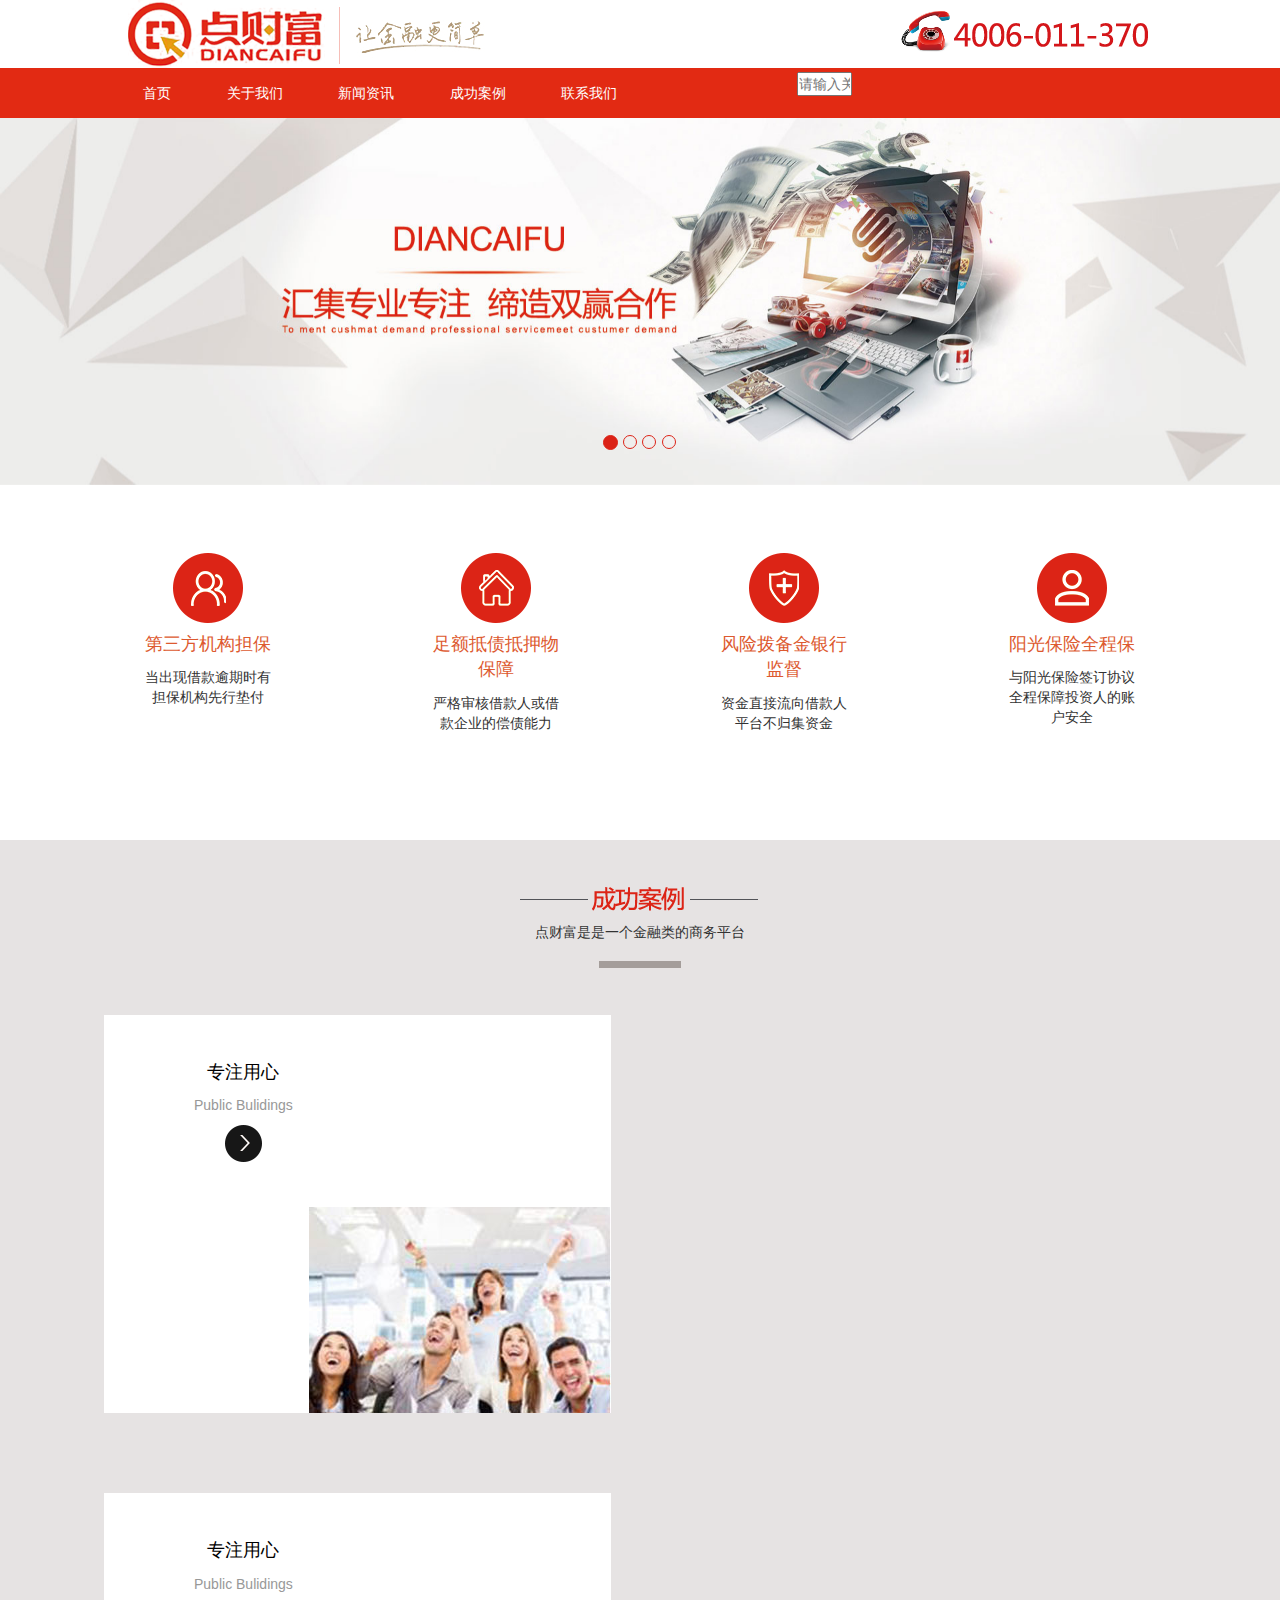
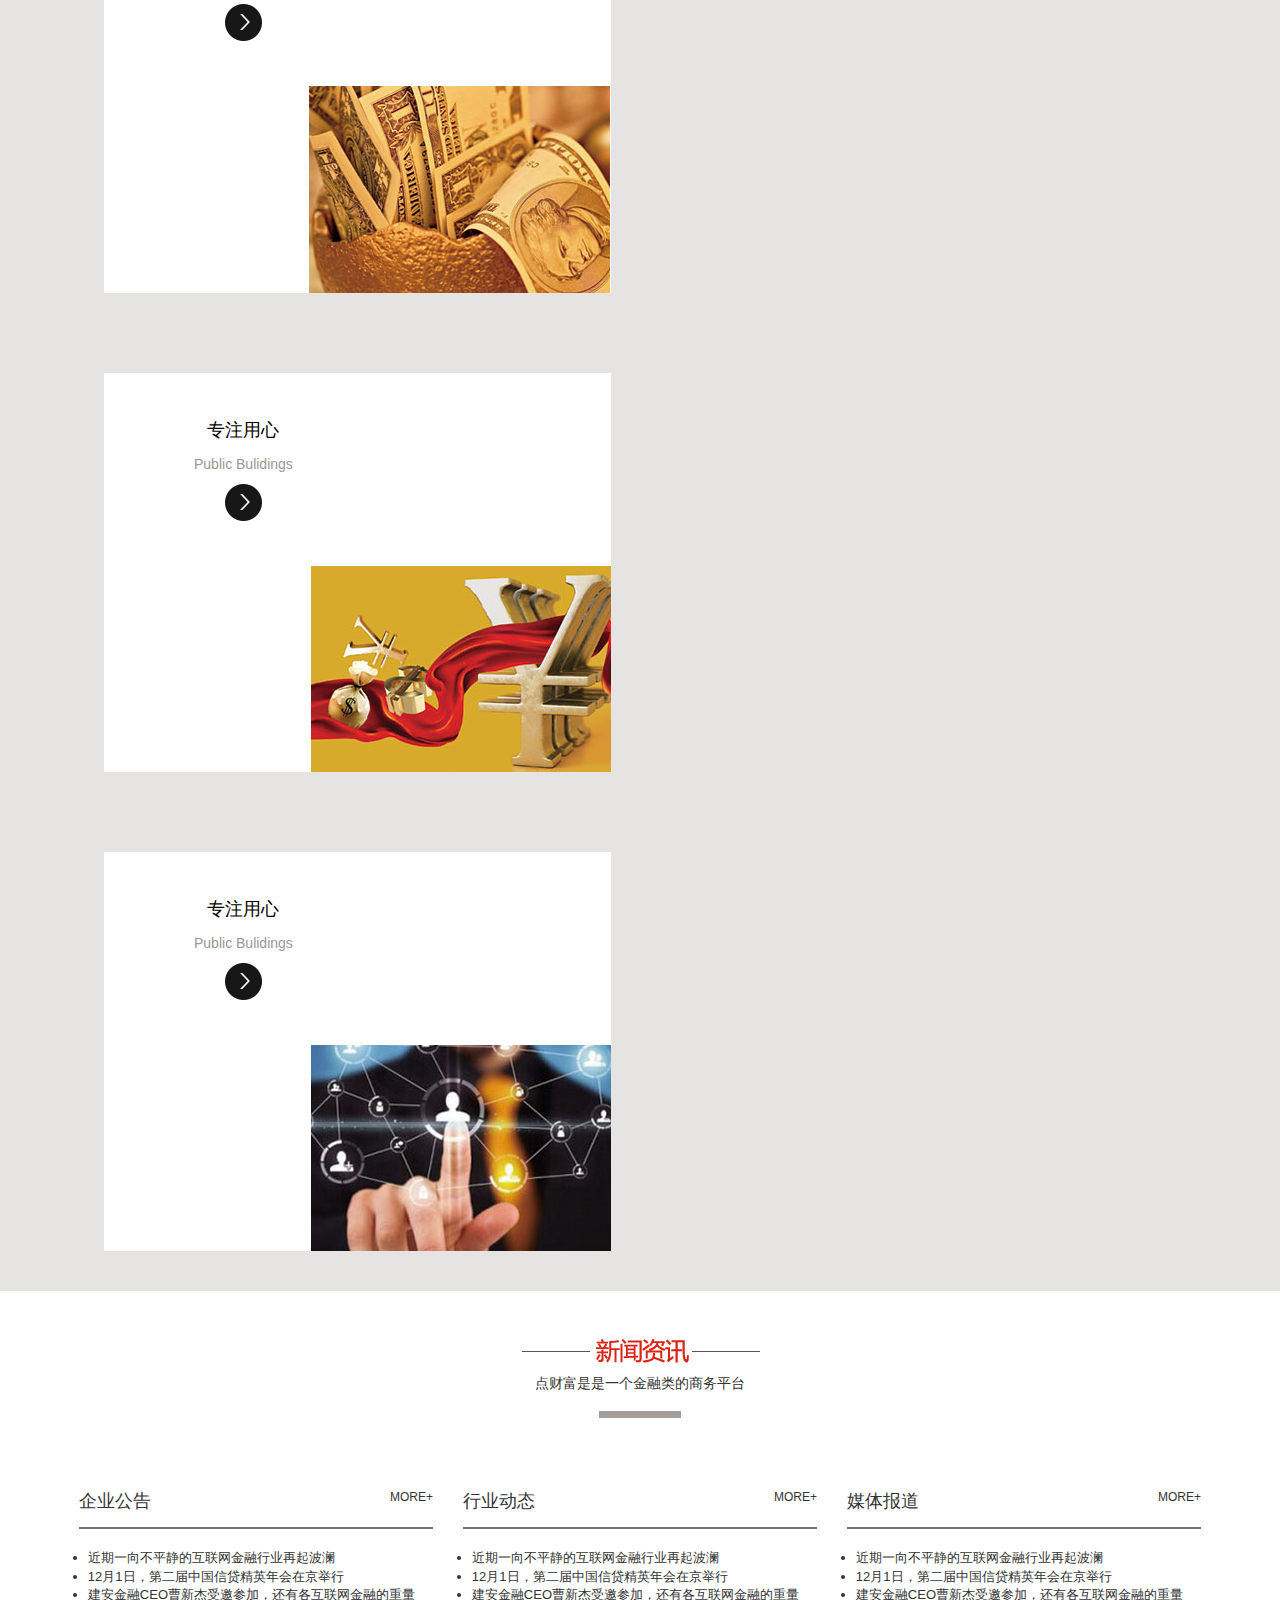
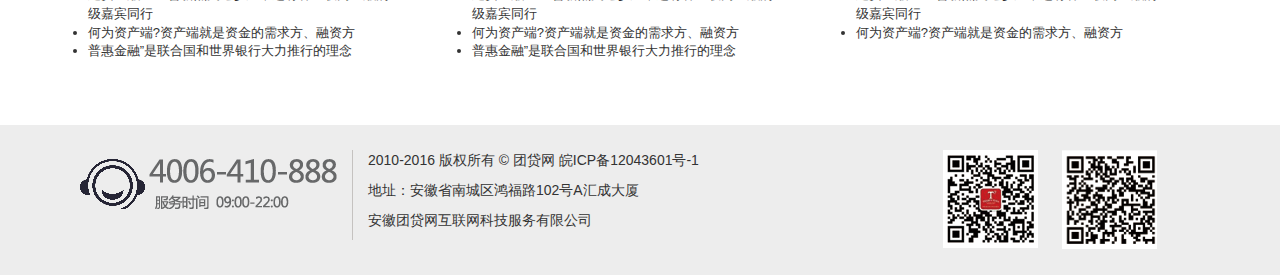
<file: index.html>
<!doctype html>
<html lang="en">
<head>
    <meta charset="UTF-8">
    <title>点财富首页</title>
    <link rel="stylesheet" type="text/css" href="CSS/bootstrap.min.css">
     <link rel="stylesheet" type="text/css" href="CSS/index.css">
    <script src="js/jquery-3.1.1.min.js"></script>
    <script src="js/bootstrap.min.js"></script>
</head>

<body>
 <div class="box">

    <nav class="navbar navbar-default" role="navigation">
    <div class="container-fluid">
    <div class="navbar-header">
        <button type="button" class="navbar-toggle" data-toggle="collapse"
                data-target="#example-navbar-collapse">
            <span class="sr-only">切换导航</span>
            <span class="icon-bar"></span>
            <span class="icon-bar"></span>
            <span class="icon-bar"></span>
        </button>

        <div class="logo">
           <img src="images/logo.png">
           <img src="images/case_logo2.png">
           <div class="phone">
               <img src="images/case_phone.png">
           </div>
        </div>

    </div>
    <div class="collapse navbar-collapse" id="example-navbar-collapse">
        <div class="link0">
            <ul class="nav navbar-nav list">
               <li class="shouye"><a href="#">首页</a></li>
               <li><a href="about.html">关于我们</a></li>
               <li><a href="new2.html">新闻资讯</a></li>
               <li><a href="case2.html">成功案例</a></li>
               <li><a href="Contact.html">联系我们</a></li>
               <li><input type="text" class="search" placeholder="请输入关键词" ></li>
            </ul>
        </div>

    </div>
    </div>
</nav>
<!--nav end-->

<div id="myCarousel" class="carousel slide">
    <!-- 轮播（Carousel）指标 -->
    <ol class="carousel-indicators">
        <li data-target="#myCarousel" data-slide-to="0" class="active"></li>
        <li data-target="#myCarousel" data-slide-to="1"></li>
        <li data-target="#myCarousel" data-slide-to="2"></li>
        <li data-target="#myCarousel" data-slide-to="3"></li>
    </ol>   
    <!-- 轮播（Carousel）项目 -->
    <div class="carousel-inner">
        <div class="item active">
            <img src="images/index_banner.jpg" alt="First slide">
        </div>
        <div class="item">
            <img src="images/index_banner.jpg" alt="Second slide">
        </div>
        <div class="item">
            <img src="images/index_banner.jpg" alt="Third slide">
        </div>
        <div class="item">
            <img src="images/index_banner.jpg" alt="four slide">
        </div>
    </div>
    
</div>
<!--轮播结束-->

<div class="row advantage">
         <div class="col-sm-6 col-md-3 col-lg-3">
              <div class="thumbnail">
              <img src="images/bao01.png" alt=""/>
         <div class="caption">
             <p class="title">第三方机构担保</p>
              <p>当出现借款逾期时有担保机构先行垫付</p>
         </div>   
        </div>
        </div>
        
        <div class="col-sm-6 col-md-3 col-lg-3">
          <div class="thumbnail">
              <img src="images/bao02.png" alt=""/>
              <div class="caption">
                    <p class="title">足额抵债抵押物保障</p>
                    <p>严格审核借款人或借款企业的偿债能力</p>
              </div>   
        </div>
      </div>
        
        <div class="col-sm-6 col-md-3 col-lg-3">
              <div class="thumbnail">
              <img src="images/bao03.png" alt=""/>
         <div class="caption">
             <p class="title">风险拨备金银行监督</p>
             <p>资金直接流向借款人平台不归集资金</p>
         </div>   
        </div>
        </div>

        <div class="col-sm-6 col-md-3 col-lg-3">
              <div class="thumbnail">
              <img src="images/bao04.png" alt=""/>
         <div class="caption">
             <p class="title">阳光保险全程保</p>
              <p>与阳光保险签订协议全程保障投资人的账户安全</p>
         </div>   
        </div>
        </div>
</div>
<!--advantage end-->

<div class="case">
    <div class="headline">
         <img src="images/case_title.png">
         <p>点财富是是一个金融类的商务平台</p>
         <img src="images/tiao.png">
    </div>

<div class="row case_inner">
         <div class="col-sm-12 col-md-6 col-lg-6 case1">
              <div class="left">
                  <p class="title2">专注用心</p>
                  <p>Public Bulidings</p>
                  <img src="images/index_next.png">
              </div>
              <div class="right">
                  <img src="images/case_01.jpg">
              </div>
        </div>
        
        <div class="col-sm-12 col-md-6 col-lg-6 case1">
             <div class="left">
                  <p class="title2">专注用心</p>
                  <p>Public Bulidings</p>
                  <img src="images/index_next.png">
              </div>
              <div class="right">
                  <img src="images/case_02.jpg">
              </div> 
        </div>
        
        <div class="col-sm-12 col-md-6 col-lg-6 case1">
            <div class="left">
                  <p class="title2">专注用心</p>
                  <p>Public Bulidings</p>
                  <img src="images/index_next.png">
              </div>
              <div class="right">
                  <img src="images/case_03.jpg">
              </div>
        </div>

        <div class="col-sm-12 col-md-6 col-lg-6 case1">
            <div class="left">
                  <p class="title2">专注用心</p>
                  <p>Public Bulidings</p>
                  <img src="images/index_next.png">
              </div>
              <div class="right">
                  <img src="images/case_04.jpg">
              </div>  
        </div>
</div>
</div>
<!--case end-->

<div class="new">
    <div class="headline">
         <img src="images/new_title.png">
         <p>点财富是是一个金融类的商务平台</p>
         <img src="images/tiao.png">
    </div>

    <div class="row new_inner">
         <div class="col-sm-12 col-md-4 col-lg-4">
             <div class="txt">
                 <span class="txt1">企业公告</span>
                 <span class="txt2">MORE+</span>
             </div> 
             <ul class="list2">
                 <li>近期一向不平静的互联网金融行业再起波澜</li>
                 <li>12月1日，第二届中国信贷精英年会在京举行</li>
                 <li>建安金融CEO曹新杰受邀参加，还有各互联网金融的重量级嘉宾同行</li>
                 <li>何为资产端?资产端就是资金的需求方、融资方</li>
                 <li>普惠金融”是联合国和世界银行大力推行的理念</li>
             </ul> 
        </div>
        
        <div class="col-sm-12 col-md-4 col-lg-4">
             <div class="txt">
                 <span class="txt1">行业动态</span>
                 <span class="txt2">MORE+</span>
             </div> 
             <ul class="list2">
                 <li>近期一向不平静的互联网金融行业再起波澜</li>
                 <li>12月1日，第二届中国信贷精英年会在京举行</li>
                 <li>建安金融CEO曹新杰受邀参加，还有各互联网金融的重量级嘉宾同行</li>
                 <li>何为资产端?资产端就是资金的需求方、融资方</li>
                 <li>普惠金融”是联合国和世界银行大力推行的理念</li>
             </ul>
        </div>
        
        <div class="col-sm-12 col-md-4 col-lg-4">
            <div class="txt">
                 <span class="txt1">媒体报道</span>
                 <span class="txt2">MORE+</span>
             </div> 
             <ul class="list2">
                 <li>近期一向不平静的互联网金融行业再起波澜</li>
                 <li>12月1日，第二届中国信贷精英年会在京举行</li>
                 <li>建安金融CEO曹新杰受邀参加，还有各互联网金融的重量级嘉宾同行</li>
                 <li>何为资产端?资产端就是资金的需求方、融资方</li>
             </ul>
        </div>

        
</div>
</div>
<!--new end-->

<div class="footer">
<div class="row case_inner footer_inner">
    <div class="col-sm-12 col-md-3 col-lg-3">
        <img src="images/case_ph.png">
    </div>
    <div class="col-sm-12 col-md-6 col-lg-6 copy">
        <p>2010-2016  版权所有 ©  团贷网  皖ICP备12043601号-1</p>
        <p>地址：安徽省南城区鸿福路102号A汇成大厦</p>
        <p>安徽团贷网互联网科技服务有限公司</p>
    </div>
    <div class="col-sm-12 col-md-3 col-lg-3 code">
        <img src="images/weixin.png">
        <img src="images/tuanhuo.png">
    </div>
</div>
</div>
 </div>
 <!--box end-->   
</body>

</html>
</file>
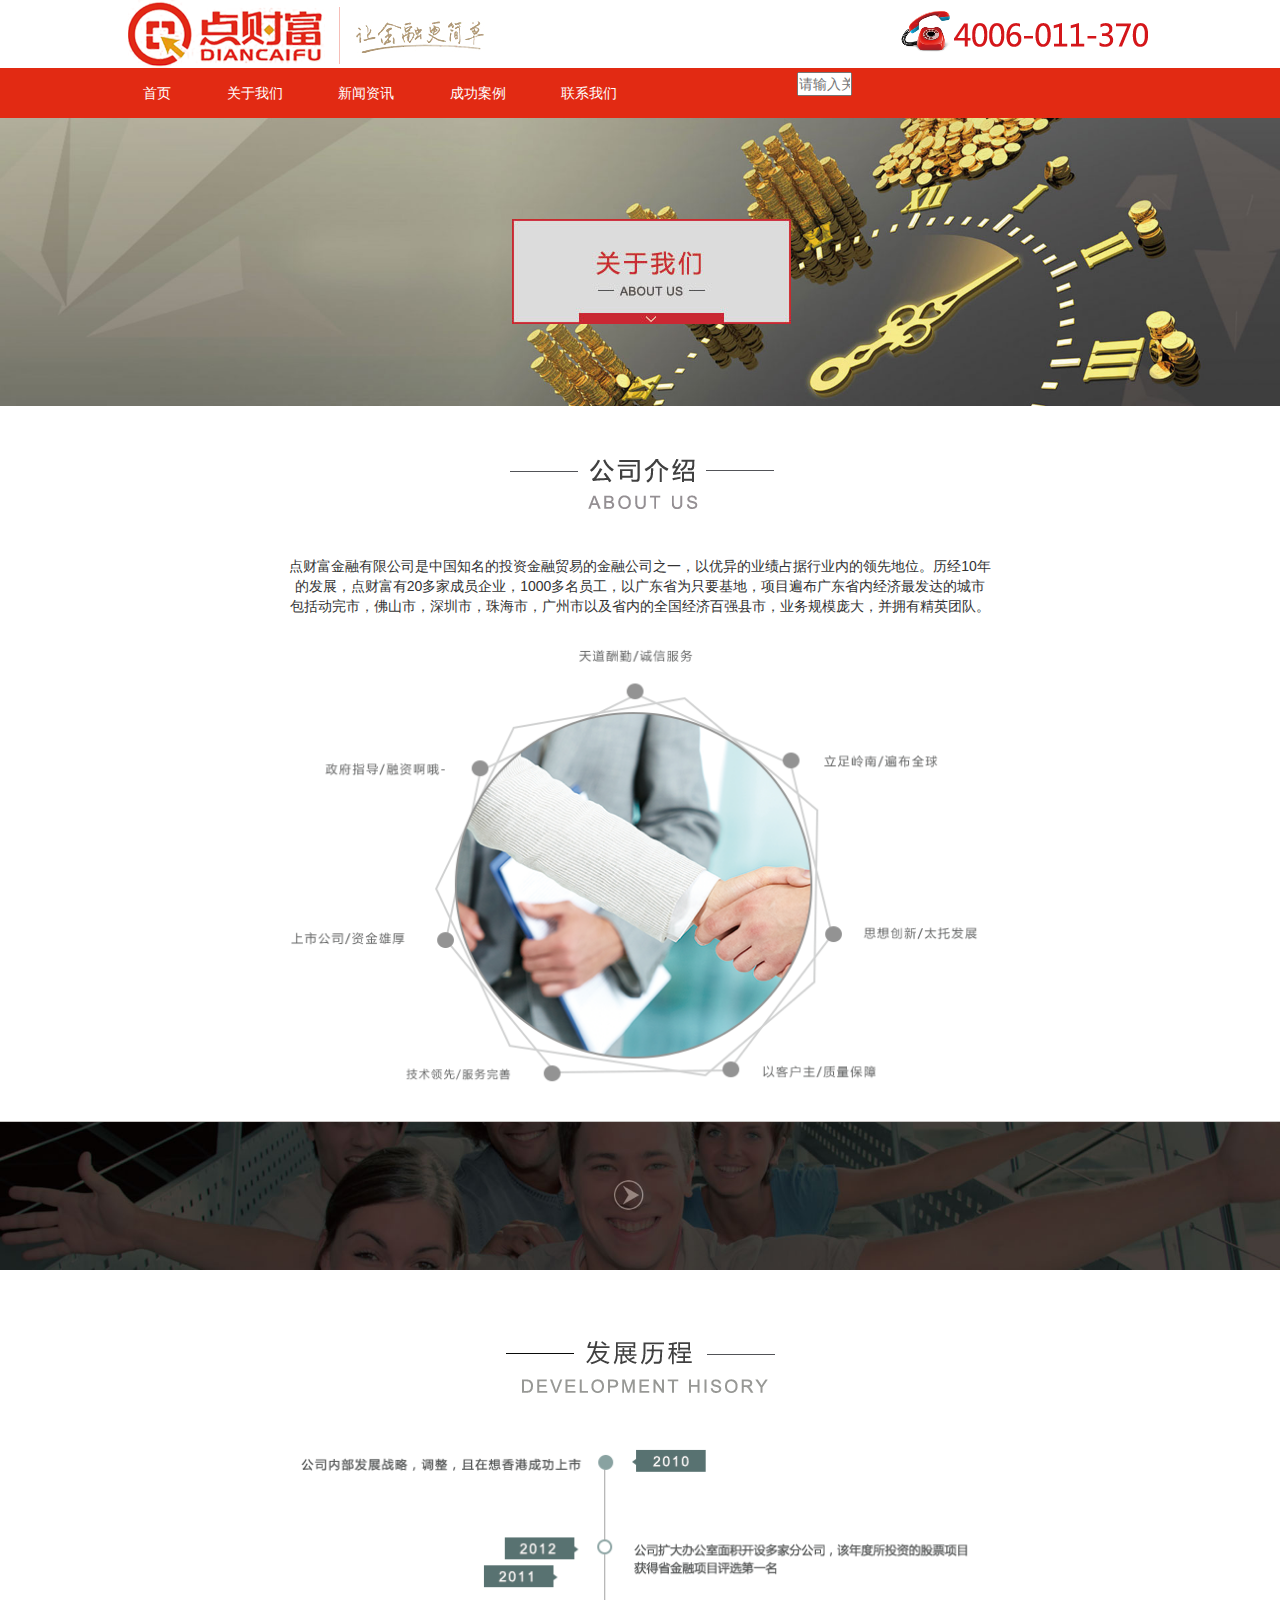
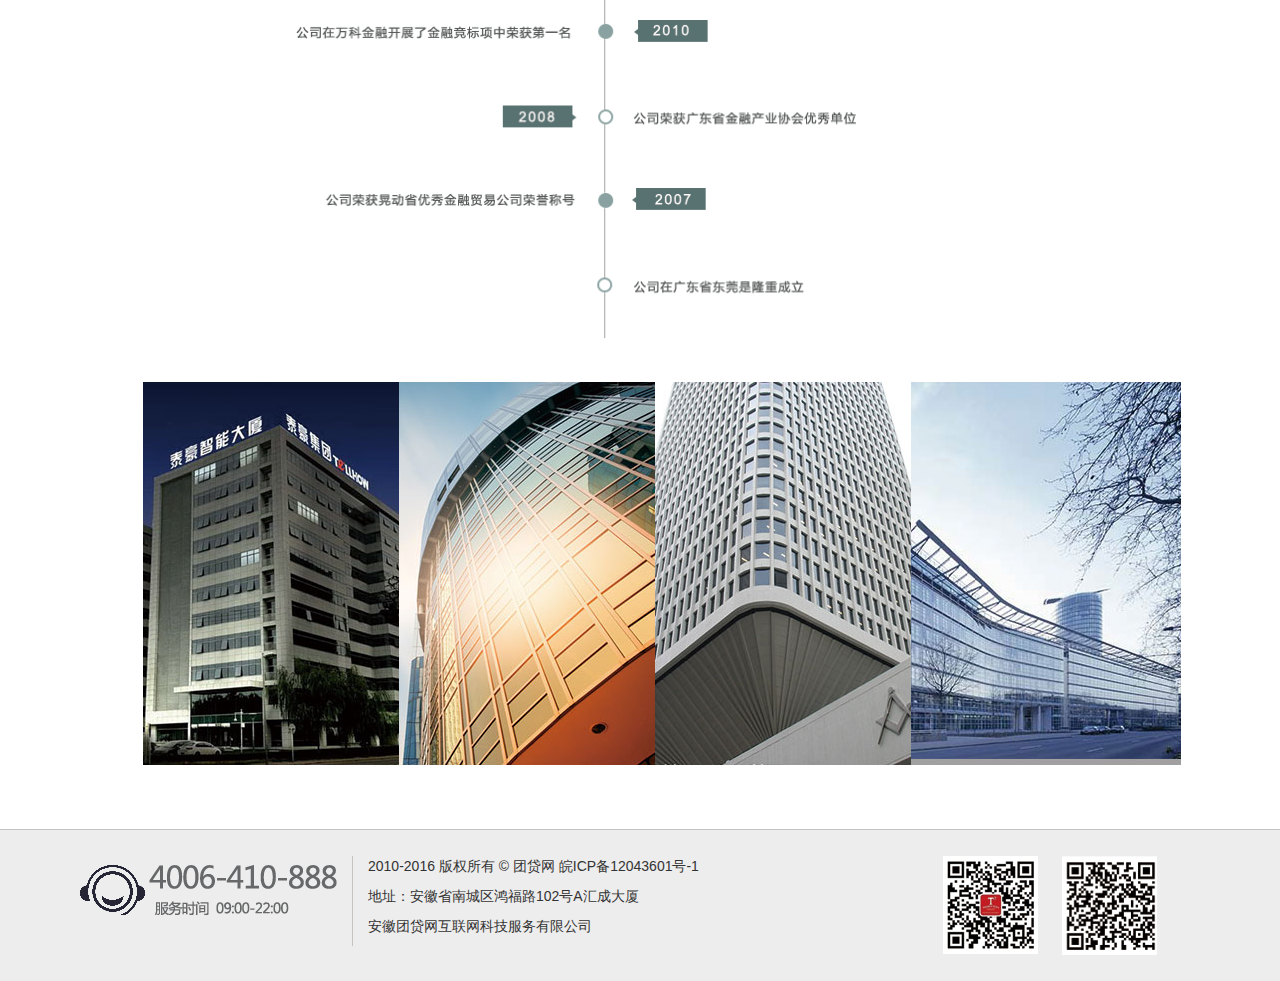
<file: about.html>
<!doctype html>
<html lang="en">
<head>
    <meta charset="UTF-8">
    <title>关于我们</title>
    <link rel="stylesheet" type="text/css" href="CSS/bootstrap.min.css">
    <link rel="stylesheet" type="text/css" href="CSS/index.css">
    <script src="js/jquery-3.1.1.min.js"></script>
    <script src="js/bootstrap.min.js"></script>
</head>

<body>
<div class="box"> 
    
     <nav class="navbar navbar-default" role="navigation">
    <div class="container-fluid">
    <div class="navbar-header">
        <button type="button" class="navbar-toggle" data-toggle="collapse"
                data-target="#example-navbar-collapse">
            <span class="sr-only">切换导航</span>
            <span class="icon-bar"></span>
            <span class="icon-bar"></span>
            <span class="icon-bar"></span>
        </button>

        <div class="logo">
           <img src="images/logo.png">
           <img src="images/case_logo2.png">
           <div class="phone">
               <img src="images/case_phone.png">
           </div>
        </div>

    </div>
    <div class="collapse navbar-collapse" id="example-navbar-collapse">
        <div class="link0">
            <ul class="nav navbar-nav list">
               <li class="shouye"><a href="index.html">首页</a></li>
               <li><a href="about.html">关于我们</a></li>
               <li><a href="new2.html">新闻资讯</a></li>
               <li><a href="case2.html">成功案例</a></li>
               <li><a href="Contact.html">联系我们</a></li>
               <li><input type="text" class="search" placeholder="请输入关键词" ></li>
            </ul>
        </div>

    </div>
    </div>
</nav>
<!--nav end-->

<div class="banner">
    <img src="images/about_banner.jpg" width="100%">
    <div class="about hidden-xs">
       <img src="images/about01.jpg">
    </div>
</div>

<div class="introduce">
    <div class="headline">
         <img src="images/about_title_01.png">
    </div>
    
    <p class="text">点财富金融有限公司是中国知名的投资金融贸易的金融公司之一，以优异的业绩占据行业内的领先地位。历经10年的发展，点财富有20多家成员企业，1000多名员工，以广东省为只要基地，项目遍布广东省内经济最发达的城市包括动完市，佛山市，深圳市，珠海市，广州市以及省内的全国经济百强县市，业务规模庞大，并拥有精英团队。</p>

    <p class="text"><img src="images/about_03.png" width="100%"></p>
</div>
<!--introduce-->

<p><img src="images/about_banner2.jpg" width="100%"></p>

<div class="introduce course">
    <div class="headline">
         <img src="images/about_title.png">
    </div>
    <p class="text"><img src="images/about_time.png" width="100%" ></p>
    <div class="row photo">
        <div class="col-sm-6 col-md-3 col-lg-3 pic">
             <img src="images/about06.jpg">
        </div>
        <div class="col-sm-6 col-md-3 col-lg-3 pic">
             <img src="images/about07.jpg">
        </div>
        <div class="col-sm-6 col-md-3 col-lg-3 pic">
             <img src="images/about08.jpg">
        </div>
        <div class="col-sm-6 col-md-3 col-lg-3 pic">
             <img src="images/about09.jpg">
        </div>
    </div>
</div>
<!--course end-->

<div class="footer">
<div class="row case_inner footer_inner">
    <div class="col-sm-12 col-md-3 col-lg-3">
        <img src="images/case_ph.png">
    </div>
    <div class="col-sm-12 col-md-6 col-lg-6 copy">
        <p>2010-2016  版权所有 ©  团贷网  皖ICP备12043601号-1</p>
        <p>地址：安徽省南城区鸿福路102号A汇成大厦</p>
        <p>安徽团贷网互联网科技服务有限公司</p>
    </div>
    <div class="col-sm-12 col-md-3 col-lg-3 code">
        <img src="images/weixin.png">
        <img src="images/tuanhuo.png">
    </div>
</div>
</div>
</div> 
<!--box end-->
</body>
</html>
</file>
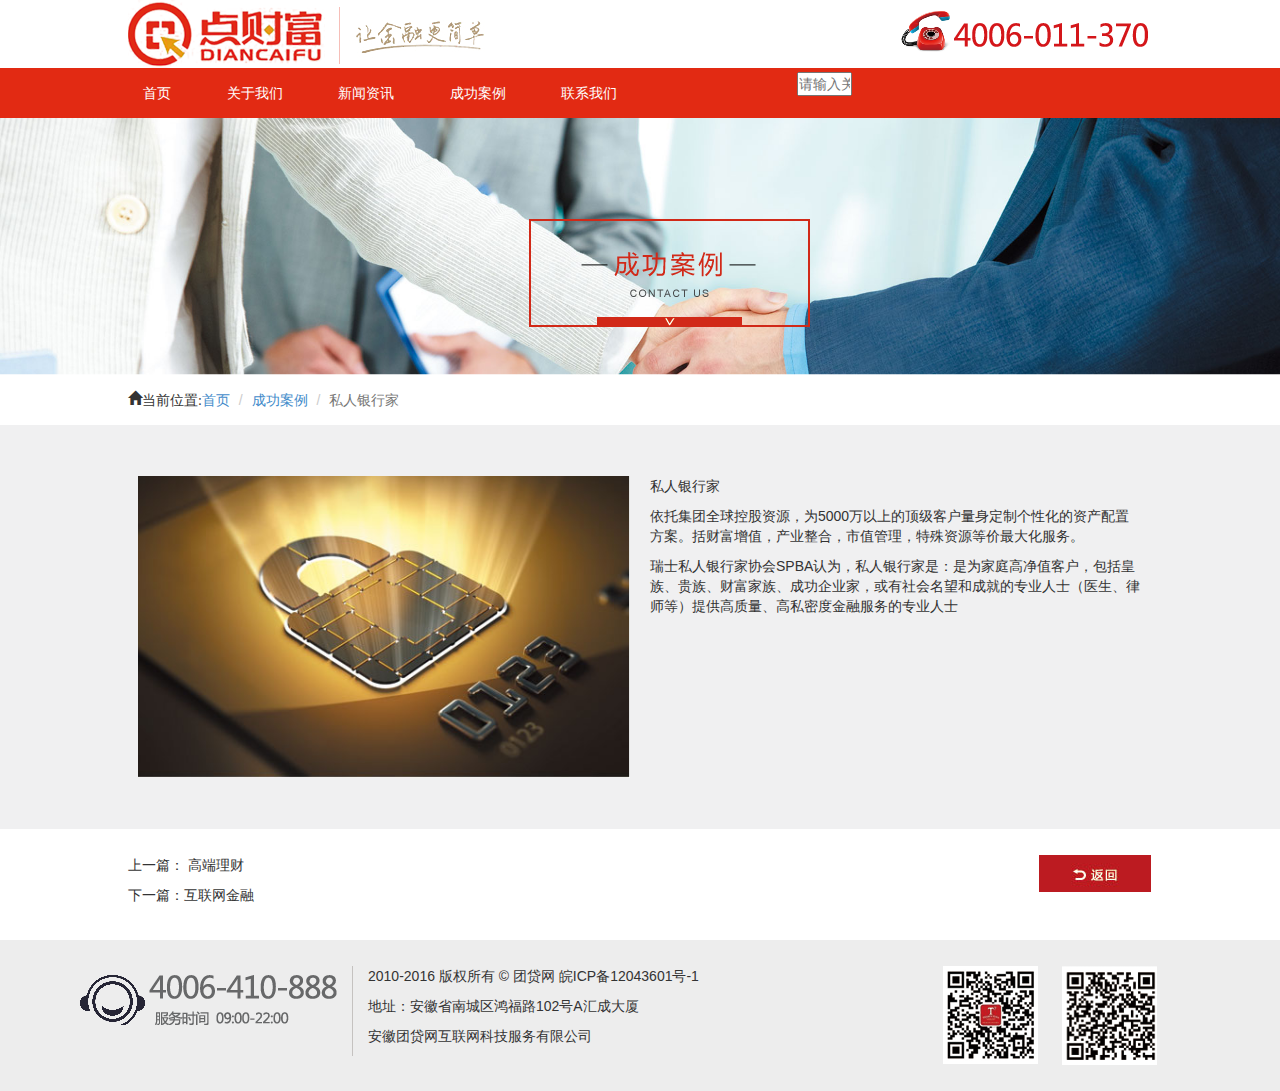
<file: case1.html>
<!doctype html>
<html lang="en">
<head>
    <meta charset="UTF-8">
    <title>成功案例子页</title>
    <link rel="stylesheet" type="text/css" href="CSS/bootstrap.min.css">
    <link rel="stylesheet" type="text/css" href="CSS/index.css">
    <script src="js/jquery-3.1.1.min.js"></script>
    <script src="js/bootstrap.min.js"></script>
</head>

<body>
<div class="box"> 
    
     <nav class="navbar navbar-default" role="navigation">
    <div class="container-fluid">
    <div class="navbar-header">
        <button type="button" class="navbar-toggle" data-toggle="collapse"
                data-target="#example-navbar-collapse">
            <span class="sr-only">切换导航</span>
            <span class="icon-bar"></span>
            <span class="icon-bar"></span>
            <span class="icon-bar"></span>
        </button>

        <div class="logo">
           <img src="images/logo.png">
           <img src="images/case_logo2.png">
           <div class="phone">
               <img src="images/case_phone.png">
           </div>
        </div>

    </div>
    <div class="collapse navbar-collapse" id="example-navbar-collapse">
        <div class="link0">
            <ul class="nav navbar-nav list">
               <li class="shouye"><a href="index.html">首页</a></li>
               <li><a href="about.html">关于我们</a></li>
               <li><a href="new2.html">新闻资讯</a></li>
               <li><a href="case2.html">成功案例</a></li>
               <li><a href="Contact.html">联系我们</a></li>
               <li><input type="text" class="search" placeholder="请输入关键词" ></li>
            </ul>
        </div>

    </div>
    </div>
</nav>
<!--nav end-->

<div class="banner">
    <img src="images/case1_banner.jpg" width="100%">
    <div class="about hidden-xs">
       <img src="images/case1_logo.png">
    </div>
</div>
<!--banner end-->

<div class="head2">
  <span class="glyphicon glyphicon-home">当前位置:</span>
  <ol class="breadcrumb">
    <li><a href="#">首页</a></li>
    <li><a href="#">成功案例</a></li>
    <li class="active">私人银行家</li>
  </ol>
</div>
  <!--面包屑导航-->

<div class="row case1_inner2">
    <div class="case1_inner3">
    <div class="col-sm-12 col-md-6 col-lg-6 show2">
         <img src="images/case1_02.jpg" width="100%">
    </div>
    
    <div class="col-sm-12 col-md-6 col-lg-6 show2">
        <p>私人银行家</p>
        <p>依托集团全球控股资源，为5000万以上的顶级客户量身定制个性化的资产配置方案。括财富增值，产业整合，市值管理，特殊资源等价最大化服务。</p>
        <p>瑞士私人银行家协会SPBA认为，私人银行家是：是为家庭高净值客户，包括皇族、贵族、财富家族、成功企业家，或有社会名望和成就的专业人士（医生、律师等）提供高质量、高私密度金融服务的专业人士</p>
    </div>
    </div>

</div>

   <div class="jump">
      <div class="jump_left">
          <p class="case_txt">上一篇： 高端理财</p>
          <p class="case_txt">下一篇：互联网金融</p>
      </div>
       <div class="jump_right">
           <a href="#">
           <img src="images/case_btn.jpg">
           </a>
       </div>
   </div>
<!--case1_inner2 end-->

<div class="footer">
<div class="row case_inner footer_inner">
    <div class="col-sm-12 col-md-3 col-lg-3">
        <img src="images/case_ph.png">
    </div>
    <div class="col-sm-12 col-md-6 col-lg-6 copy">
        <p>2010-2016  版权所有 ©  团贷网  皖ICP备12043601号-1</p>
        <p>地址：安徽省南城区鸿福路102号A汇成大厦</p>
        <p>安徽团贷网互联网科技服务有限公司</p>
    </div>
    <div class="col-sm-12 col-md-3 col-lg-3 code">
        <img src="images/weixin.png">
        <img src="images/tuanhuo.png">
    </div>
</div>
</div>
</div> 
<!--box end-->
</body>
</html>
</file>
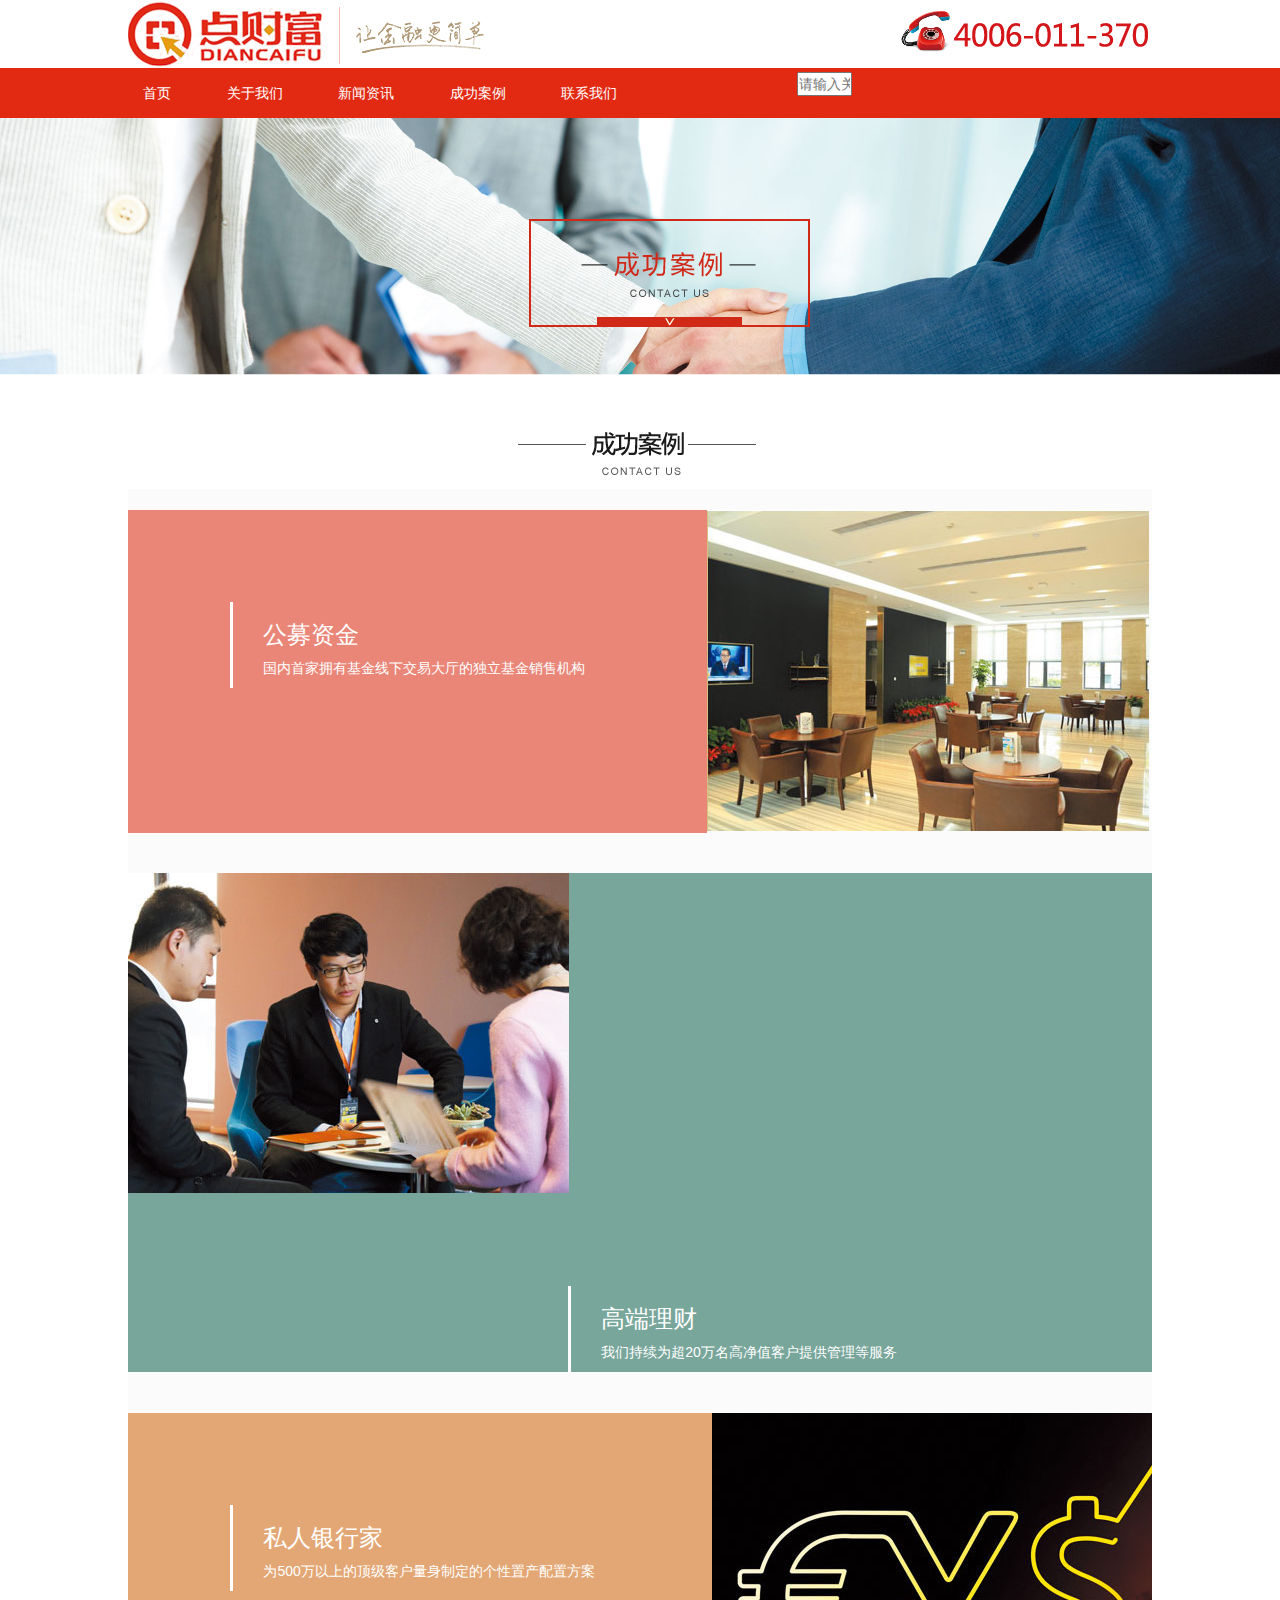
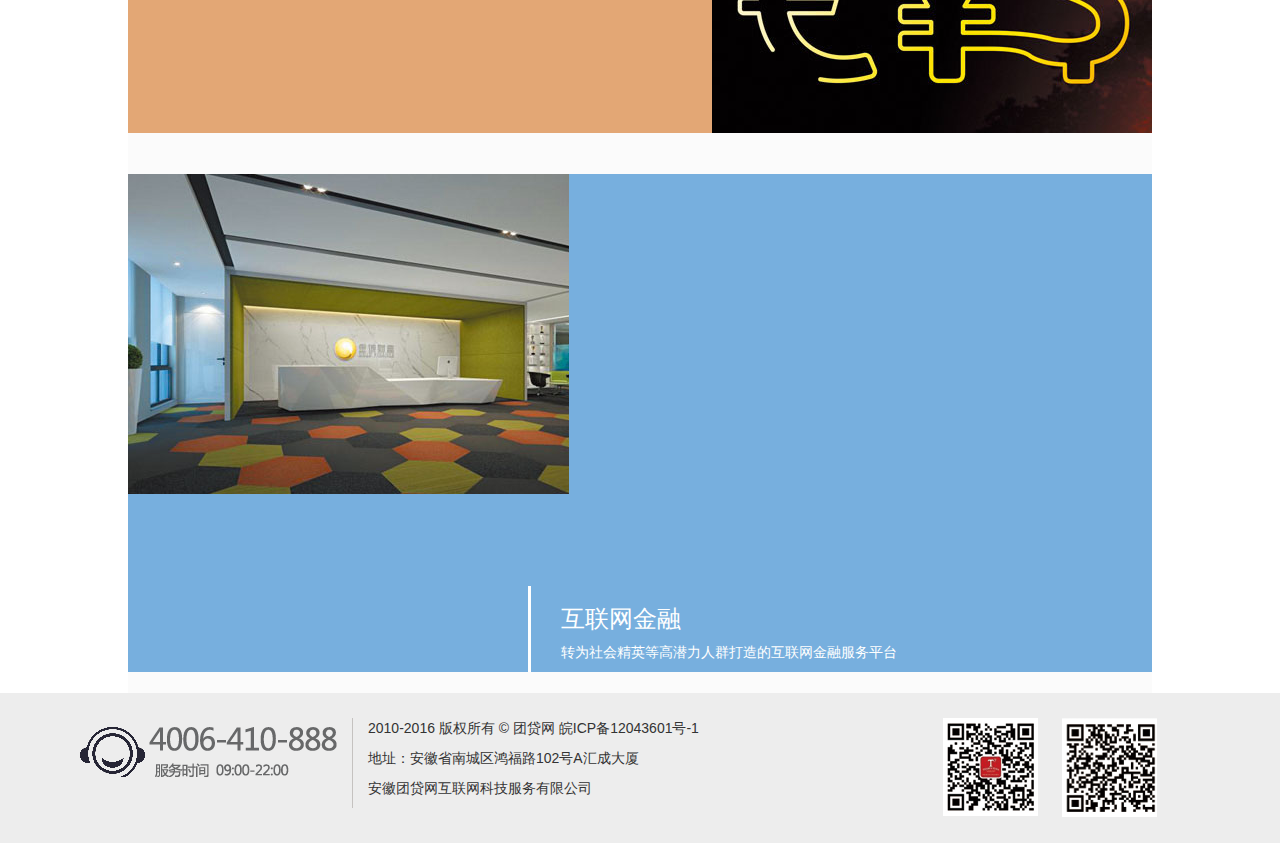
<file: case2.html>
<!doctype html>
<html lang="en">
<head>
    <meta charset="UTF-8">
    <title>成功案例</title>
    <link rel="stylesheet" type="text/css" href="CSS/bootstrap.min.css">
    <link rel="stylesheet" type="text/css" href="CSS/index.css">
    <script src="js/jquery-3.1.1.min.js"></script>
    <script src="js/bootstrap.min.js"></script>
</head>

<body>
<div class="box"> 
    
     <nav class="navbar navbar-default" role="navigation">
    <div class="container-fluid">
    <div class="navbar-header">
        <button type="button" class="navbar-toggle" data-toggle="collapse"
                data-target="#example-navbar-collapse">
            <span class="sr-only">切换导航</span>
            <span class="icon-bar"></span>
            <span class="icon-bar"></span>
            <span class="icon-bar"></span>
        </button>

        <div class="logo">
           <img src="images/logo.png">
           <img src="images/case_logo2.png">
           <div class="phone">
               <img src="images/case_phone.png">
           </div>
        </div>

    </div>
    <div class="collapse navbar-collapse" id="example-navbar-collapse">
        <div class="link0">
            <ul class="nav navbar-nav list">
               <li class="shouye"><a href="index.html">首页</a></li>
               <li><a href="about.html">关于我们</a></li>
               <li><a href="new2.html">新闻资讯</a></li>
               <li><a href="case2.html">成功案例</a></li>
               <li><a href="Contact.html">联系我们</a></li>
               <li><input type="text" class="search" placeholder="请输入关键词" ></li>
            </ul>
        </div>

    </div>
    </div>
</nav>
<!--nav end-->

<div class="banner">
    <img src="images/case1_banner.jpg" width="100%">
    <div class="about hidden-xs">
       <a href="case1.html">
           <img src="images/case1_logo.png">
       </a>
    </div>
</div>
<!--banner end-->

<div class="case2_inner">
    <div class="headline">
        <img src="images/case2_title.png">
    </div>
    <div class="row inner4">
        <div class="col-sm-12 col-md-12 col-lg-12 inner_01">
            <div class="inner_left inner_text1">
                <h3>公募资金</h3>
                <p>国内首家拥有基金线下交易大厅的独立基金销售机构</p>
            </div>
            <div class="inner_right">
               <img src="images/case02.jpg">
            </div>
        </div>
        
        <div class="col-sm-12 col-md-12 col-lg-12 inner_02">
            <div class="inner_left ">
                <img src="images/case06.jpg">
            </div>
            <div class="inner_right inner_text2">
                <h3>高端理财</h3>
                <p>我们持续为超20万名高净值客户提供管理等服务</p>
            </div>
        </div>
        <div class="col-sm-12 col-md-12 col-lg-12 inner_03">
            <div class="inner_left inner_text1">
                <h3>私人银行家</h3>
                <p>为500万以上的顶级客户量身制定的个性置产配置方案</p>
            </div>
            <div class="inner_right">
               <img src="images/case07.jpg">
            </div>
        </div>
        
        <div class="col-sm-12 col-md-12 col-lg-12 inner_04">
            <div class="inner_left">
                <img src="images/case08.jpg">
            </div>
            <div class="inner_right inner_text2">
                <h3>互联网金融</h3>
                <p>转为社会精英等高潜力人群打造的互联网金融服务平台</p>
            </div>
        </div>


    </div>

</div>
<!--case2_inner2 end-->



<div class="footer">
<div class="row case_inner footer_inner">
    <div class="col-sm-12 col-md-3 col-lg-3">
        <img src="images/case_ph.png">
    </div>
    <div class="col-sm-12 col-md-6 col-lg-6 copy">
        <p>2010-2016  版权所有 ©  团贷网  皖ICP备12043601号-1</p>
        <p>地址：安徽省南城区鸿福路102号A汇成大厦</p>
        <p>安徽团贷网互联网科技服务有限公司</p>
    </div>
    <div class="col-sm-12 col-md-3 col-lg-3 code">
        <img src="images/weixin.png">
        <img src="images/tuanhuo.png">
    </div>
</div>
</div>
</div> 
<!--box end-->
</body>
</html>
</file>
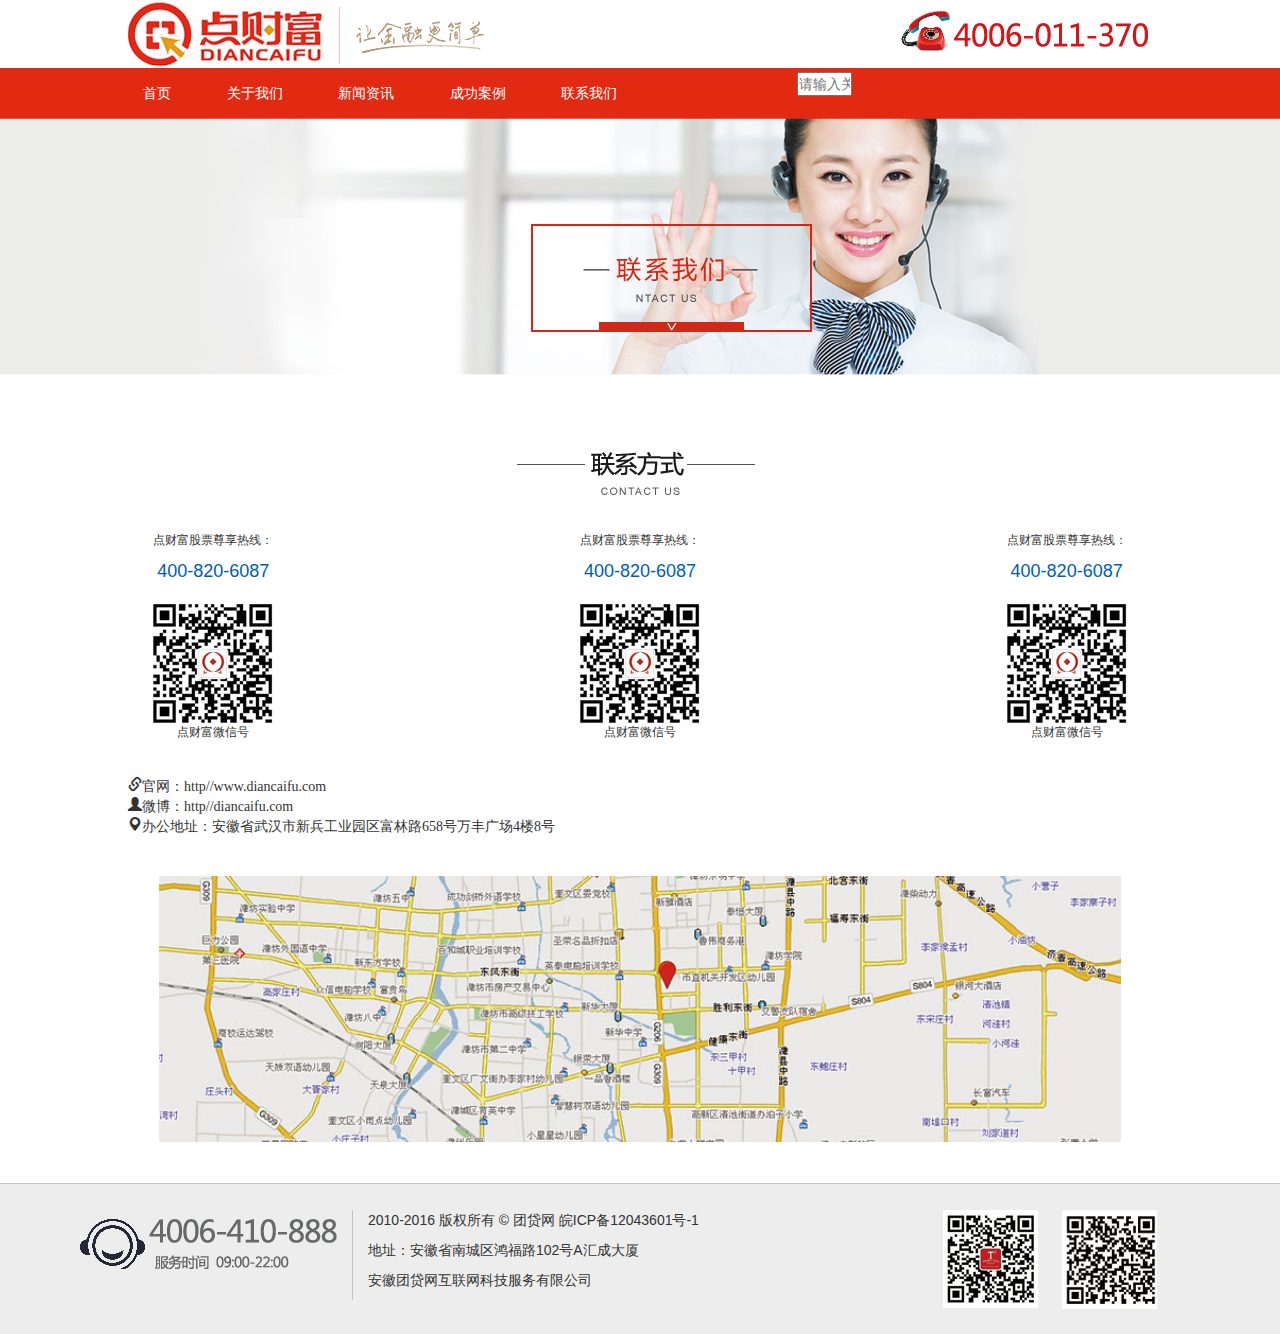
<file: Contact.html>
<!doctype html>
<html lang="en">
<head>
    <meta charset="UTF-8">
    <title>联系我们</title>
    <link rel="stylesheet" type="text/css" href="CSS/bootstrap.min.css">
    <link rel="stylesheet" type="text/css" href="CSS/index.css">
    <script src="js/jquery-3.1.1.min.js"></script>
    <script src="js/bootstrap.min.js"></script>
</head>

<body>
<div class="box"> 
    
     <nav class="navbar navbar-default" role="navigation">
    <div class="container-fluid">
    <div class="navbar-header">
        <button type="button" class="navbar-toggle" data-toggle="collapse"
                data-target="#example-navbar-collapse">
            <span class="sr-only">切换导航</span>
            <span class="icon-bar"></span>
            <span class="icon-bar"></span>
            <span class="icon-bar"></span>
        </button>

        <div class="logo">
           <img src="images/logo.png">
           <img src="images/case_logo2.png">
           <div class="phone">
               <img src="images/case_phone.png">
           </div>
        </div>

    </div>
    <div class="collapse navbar-collapse" id="example-navbar-collapse">
        <div class="link0">
            <ul class="nav navbar-nav list">
               <li class="shouye"><a href="index.html">首页</a></li>
               <li><a href="about.html">关于我们</a></li>
               <li><a href="new2.html">新闻资讯</a></li>
               <li><a href="case2.html">成功案例</a></li>
               <li><a href="Contact.html">联系我们</a></li>
               <li><input type="text" class="search" placeholder="请输入关键词" ></li>
            </ul>
        </div>

    </div>
    </div>
</nav>
<!--nav end-->

<div class="banner">
    <img src="images/w_02.jpg" width="100%">
    <div class="about hidden-xs">
       <img src="images/w_01.png">
    </div>
</div>
<!--banner end-->

<div class="contact">
    <div class="headline">
        <img src="images/w_05.png">
    </div>
    <div class="row">
         <div class="col-sm-4 col-md-4 col-lg-4">
              <div class="thumbnail inner1">
                   <div class="caption">
                       <p>点财富股票尊享热线：</p>
                       <p class="txt3">400-820-6087</p>
                    </div>
                  <img src="images/w_03.jpg" alt=""/>
                  <p>点财富微信号</p>
        </div>
        </div>
        
        <div class="col-sm-4 col-md-4 col-lg-4">
              <div class="thumbnail inner1">
                   <div class="caption">
                       <p>点财富股票尊享热线：</p>
                       <p class="txt3">400-820-6087</p>
                    </div>
                  <img src="images/w_03.jpg" alt=""/>
                  <p>点财富微信号</p>
        </div>
        </div>
        
        
        <div class="col-sm-4 col-md-4 col-lg-4">
              <div class="thumbnail inner1">
                   <div class="caption">
                       <p>点财富股票尊享热线：</p>
                       <p class="txt3">400-820-6087</p>
                    </div>
                  <img src="images/w_03.jpg" alt=""/>
                  <p>点财富微信号</p>
        </div>
        </div>
    </div>
    <div class="txt5">  
    <p class="glyphicon glyphicon-link txt4">官网：http//www.diancaifu.com</p> 
    <p class="glyphicon glyphicon-user txt4">微博：http//diancaifu.com</p> 
    <p class="glyphicon glyphicon-map-marker txt4">办公地址：安徽省武汉市新兵工业园区富林路658号万丰广场4楼8号</p> 
    <p class="txt4 pic3">
    <img src="images/w_04.jpg" width="100%">
    </p>
    </div>      
</div>
<!--contact end-->


<div class="footer">
<div class="row case_inner footer_inner">
    <div class="col-sm-12 col-md-3 col-lg-3">
        <img src="images/case_ph.png">
    </div>
    <div class="col-sm-12 col-md-6 col-lg-6 copy">
        <p>2010-2016  版权所有 ©  团贷网  皖ICP备12043601号-1</p>
        <p>地址：安徽省南城区鸿福路102号A汇成大厦</p>
        <p>安徽团贷网互联网科技服务有限公司</p>
    </div>
    <div class="col-sm-12 col-md-3 col-lg-3 code">
        <img src="images/weixin.png">
        <img src="images/tuanhuo.png">
    </div>
</div>
</div>

</div> 
<!--box end-->
</body>
</html>
</file>
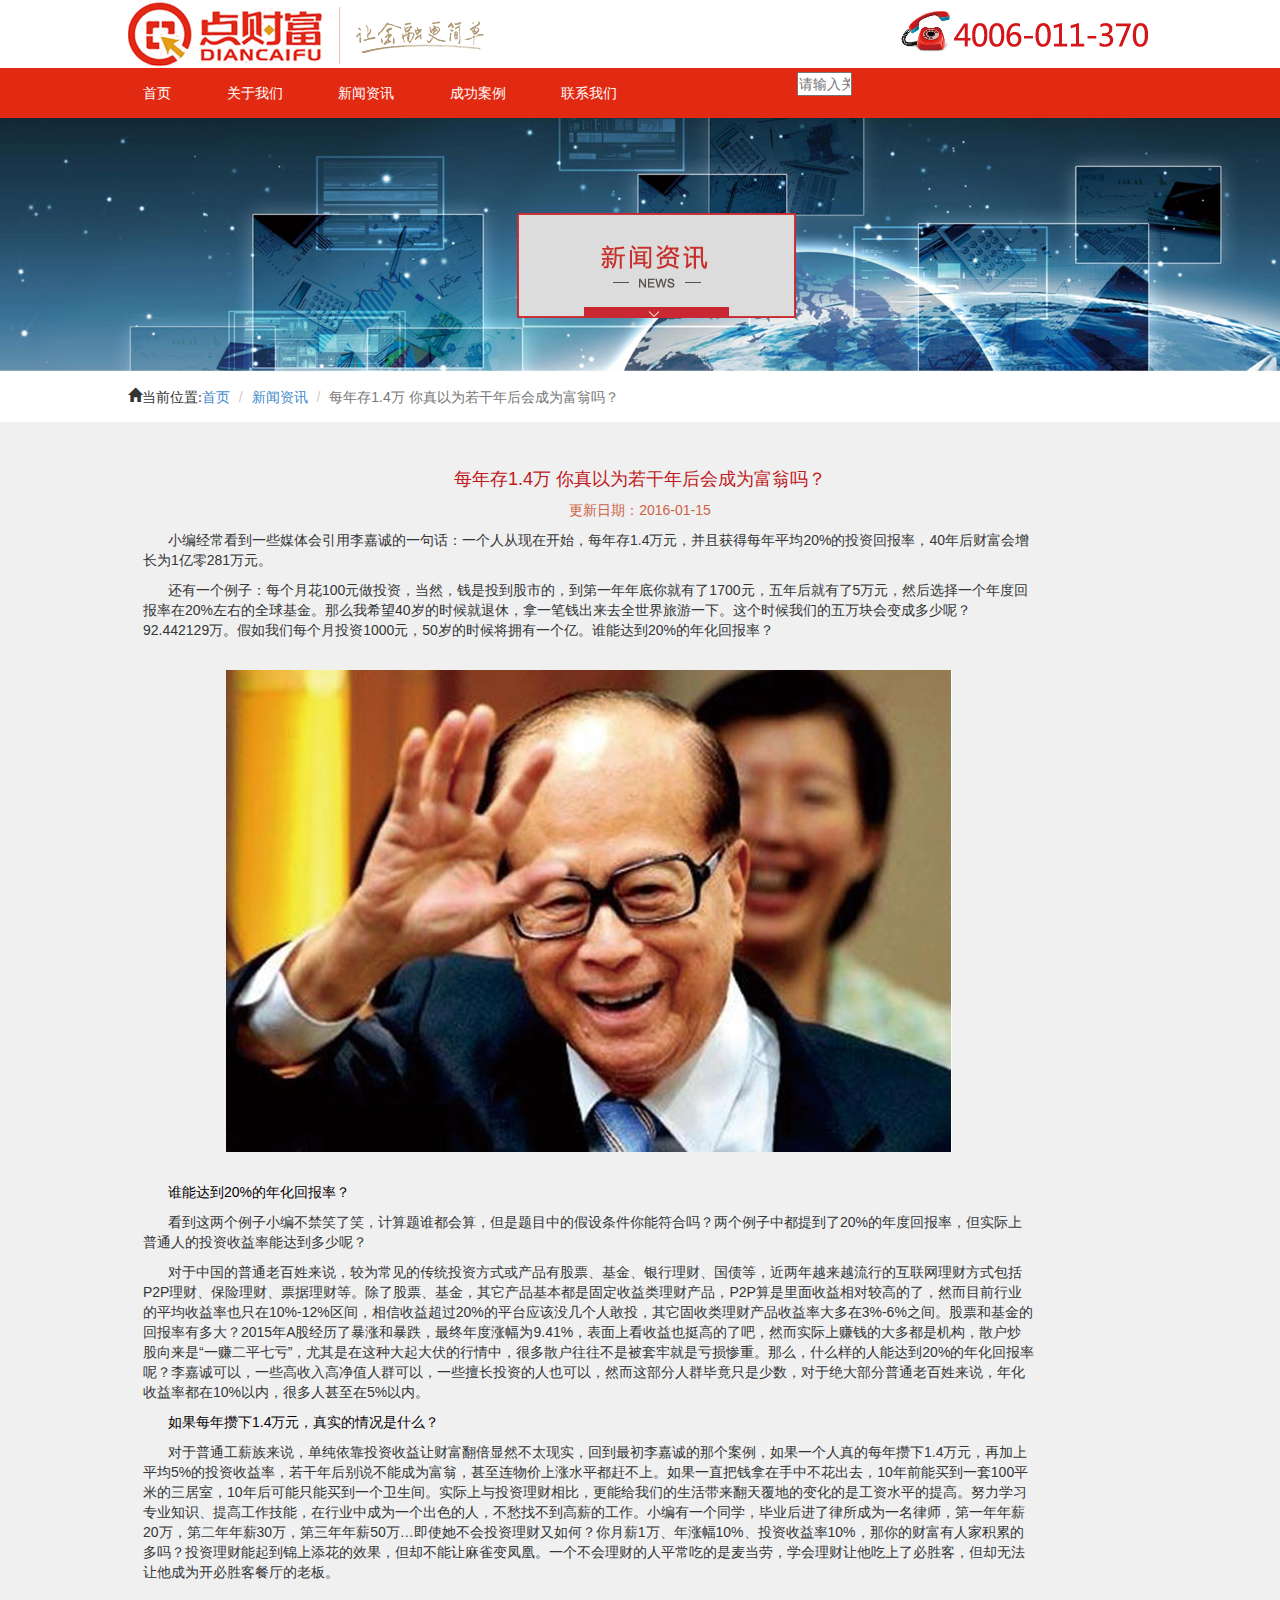
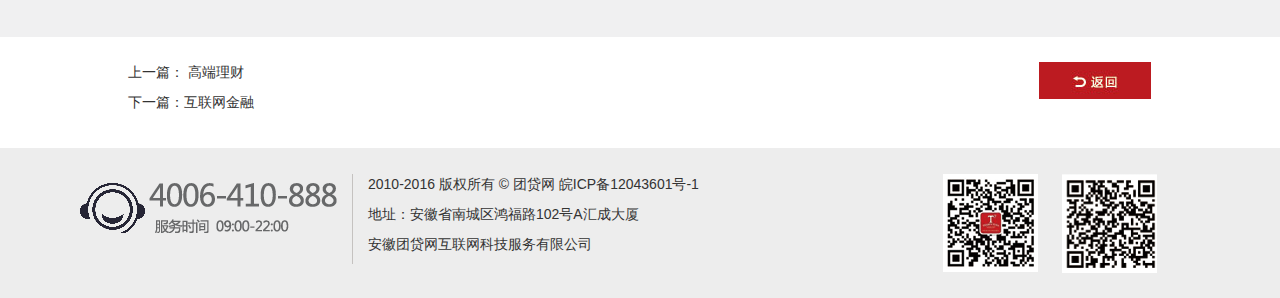
<file: new1.html>
<!doctype html>
<html lang="en">
<head>
    <meta charset="UTF-8">
    <title>新闻资讯子页</title>
    <link rel="stylesheet" type="text/css" href="CSS/bootstrap.min.css">
    <link rel="stylesheet" type="text/css" href="CSS/index.css">
    <script src="js/jquery-3.1.1.min.js"></script>
    <script src="js/bootstrap.min.js"></script>
</head>

<body>
<div class="box"> 
    
     <nav class="navbar navbar-default" role="navigation">
    <div class="container-fluid">
    <div class="navbar-header">
        <button type="button" class="navbar-toggle" data-toggle="collapse"
                data-target="#example-navbar-collapse">
            <span class="sr-only">切换导航</span>
            <span class="icon-bar"></span>
            <span class="icon-bar"></span>
            <span class="icon-bar"></span>
        </button>

        <div class="logo">
           <img src="images/logo.png">
           <img src="images/case_logo2.png">
           <div class="phone">
               <img src="images/case_phone.png">
           </div>
        </div>

    </div>
    <div class="collapse navbar-collapse" id="example-navbar-collapse">
        <div class="link0">
            <ul class="nav navbar-nav list">
               <li class="shouye"><a href="index.html">首页</a></li>
               <li><a href="about.html">关于我们</a></li>
               <li><a href="new2.html">新闻资讯</a></li>
               <li><a href="case2.html">成功案例</a></li>
               <li><a href="Contact.html">联系我们</a></li>
               <li><input type="text" class="search" placeholder="请输入关键词" ></li>
            </ul>
        </div>

    </div>
    </div>
</nav>
<!--nav end-->

<div class="banner">
    <img src="images/news-bn.jpg" width="100%">
    <div class="about hidden-xs">
       <img src="images/new1_01.png">
    </div>
</div>
<!--banner end-->

<div class="head2">
  <span class="glyphicon glyphicon-home">当前位置:</span>
  <ol class="breadcrumb">
    <li><a href="#">首页</a></li>
    <li><a href="#">新闻资讯</a></li>
    <li class="active">每年存1.4万 你真以为若干年后会成为富翁吗？</li>
  </ol>
</div>
  <!--面包屑导航-->

<div class="row case1_inner2 new_inner new1_inner">
    <div class="headline new1_hd">
             <h4>每年存1.4万 你真以为若干年后会成为富翁吗？</h4>
             <p>更新日期：2016-01-15</p>
    </div>
    <div class="case1_inner3 new1_show">
    <div class="col-sm-12 col-md-12 col-lg-12 show1">
        <p>小编经常看到一些媒体会引用李嘉诚的一句话：一个人从现在开始，每年存1.4万元，并且获得每年平均20%的投资回报率，40年后财富会增长为1亿零281万元。</p>
        <p>还有一个例子：每个月花100元做投资，当然，钱是投到股市的，到第一年年底你就有了1700元，五年后就有了5万元，然后选择一个年度回报率在20%左右的全球基金。那么我希望40岁的时候就退休，拿一笔钱出来去全世界旅游一下。这个时候我们的五万块会变成多少呢？92.442129万。假如我们每个月投资1000元，50岁的时候将拥有一个亿。谁能达到20%的年化回报率？</p>
        <div class="pic4">
            <img src="images/new1_02.jpg">
        </div>
        <p style="color:#060001;">谁能达到20%的年化回报率？</p>
        <p>看到这两个例子小编不禁笑了笑，计算题谁都会算，但是题目中的假设条件你能符合吗？两个例子中都提到了20%的年度回报率，但实际上普通人的投资收益率能达到多少呢？</p>
        <p>对于中国的普通老百姓来说，较为常见的传统投资方式或产品有股票、基金、银行理财、国债等，近两年越来越流行的互联网理财方式包括P2P理财、保险理财、票据理财等。除了股票、基金，其它产品基本都是固定收益类理财产品，P2P算是里面收益相对较高的了，然而目前行业的平均收益率也只在10%-12%区间，相信收益超过20%的平台应该没几个人敢投，其它固收类理财产品收益率大多在3%-6%之间。股票和基金的回报率有多大？2015年A股经历了暴涨和暴跌，最终年度涨幅为9.41%，表面上看收益也挺高的了吧，然而实际上赚钱的大多都是机构，散户炒股向来是“一赚二平七亏”，尤其是在这种大起大伏的行情中，很多散户往往不是被套牢就是亏损惨重。那么，什么样的人能达到20%的年化回报率呢？李嘉诚可以，一些高收入高净值人群可以，一些擅长投资的人也可以，然而这部分人群毕竟只是少数，对于绝大部分普通老百姓来说，年化收益率都在10%以内，很多人甚至在5%以内。</p>
        <p style="color:#060001;">如果每年攒下1.4万元，真实的情况是什么？</p>
        <p style="padding-bottom:5%;">对于普通工薪族来说，单纯依靠投资收益让财富翻倍显然不太现实，回到最初李嘉诚的那个案例，如果一个人真的每年攒下1.4万元，再加上平均5%的投资收益率，若干年后别说不能成为富翁，甚至连物价上涨水平都赶不上。如果一直把钱拿在手中不花出去，10年前能买到一套100平米的三居室，10年后可能只能买到一个卫生间。实际上与投资理财相比，更能给我们的生活带来翻天覆地的变化的是工资水平的提高。努力学习专业知识、提高工作技能，在行业中成为一个出色的人，不愁找不到高薪的工作。小编有一个同学，毕业后进了律所成为一名律师，第一年年薪20万，第二年年薪30万，第三年年薪50万…即使她不会投资理财又如何？你月薪1万、年涨幅10%、投资收益率10%，那你的财富有人家积累的多吗？投资理财能起到锦上添花的效果，但却不能让麻雀变凤凰。一个不会理财的人平常吃的是麦当劳，学会理财让他吃上了必胜客，但却无法让他成为开必胜客餐厅的老板。</p>
    </div>
    </div>

</div>

   <div class="jump">
      <div class="jump_left">
          <p class="case_txt">上一篇： 高端理财</p>
          <p class="case_txt">下一篇：互联网金融</p>
      </div>
       <div class="jump_right">
           <a href="#">
           <img src="images/case_btn.jpg">
           </a>
       </div>
   </div>
<!--new_inner end-->

<div class="footer">
<div class="row case_inner footer_inner">
    <div class="col-sm-12 col-md-3 col-lg-3">
        <img src="images/case_ph.png">
    </div>
    <div class="col-sm-12 col-md-6 col-lg-6 copy">
        <p>2010-2016  版权所有 ©  团贷网  皖ICP备12043601号-1</p>
        <p>地址：安徽省南城区鸿福路102号A汇成大厦</p>
        <p>安徽团贷网互联网科技服务有限公司</p>
    </div>
    <div class="col-sm-12 col-md-3 col-lg-3 code">
        <img src="images/weixin.png">
        <img src="images/tuanhuo.png">
    </div>
</div>
</div>
</div> 
<!--box end-->
</body>
</html>
</file>
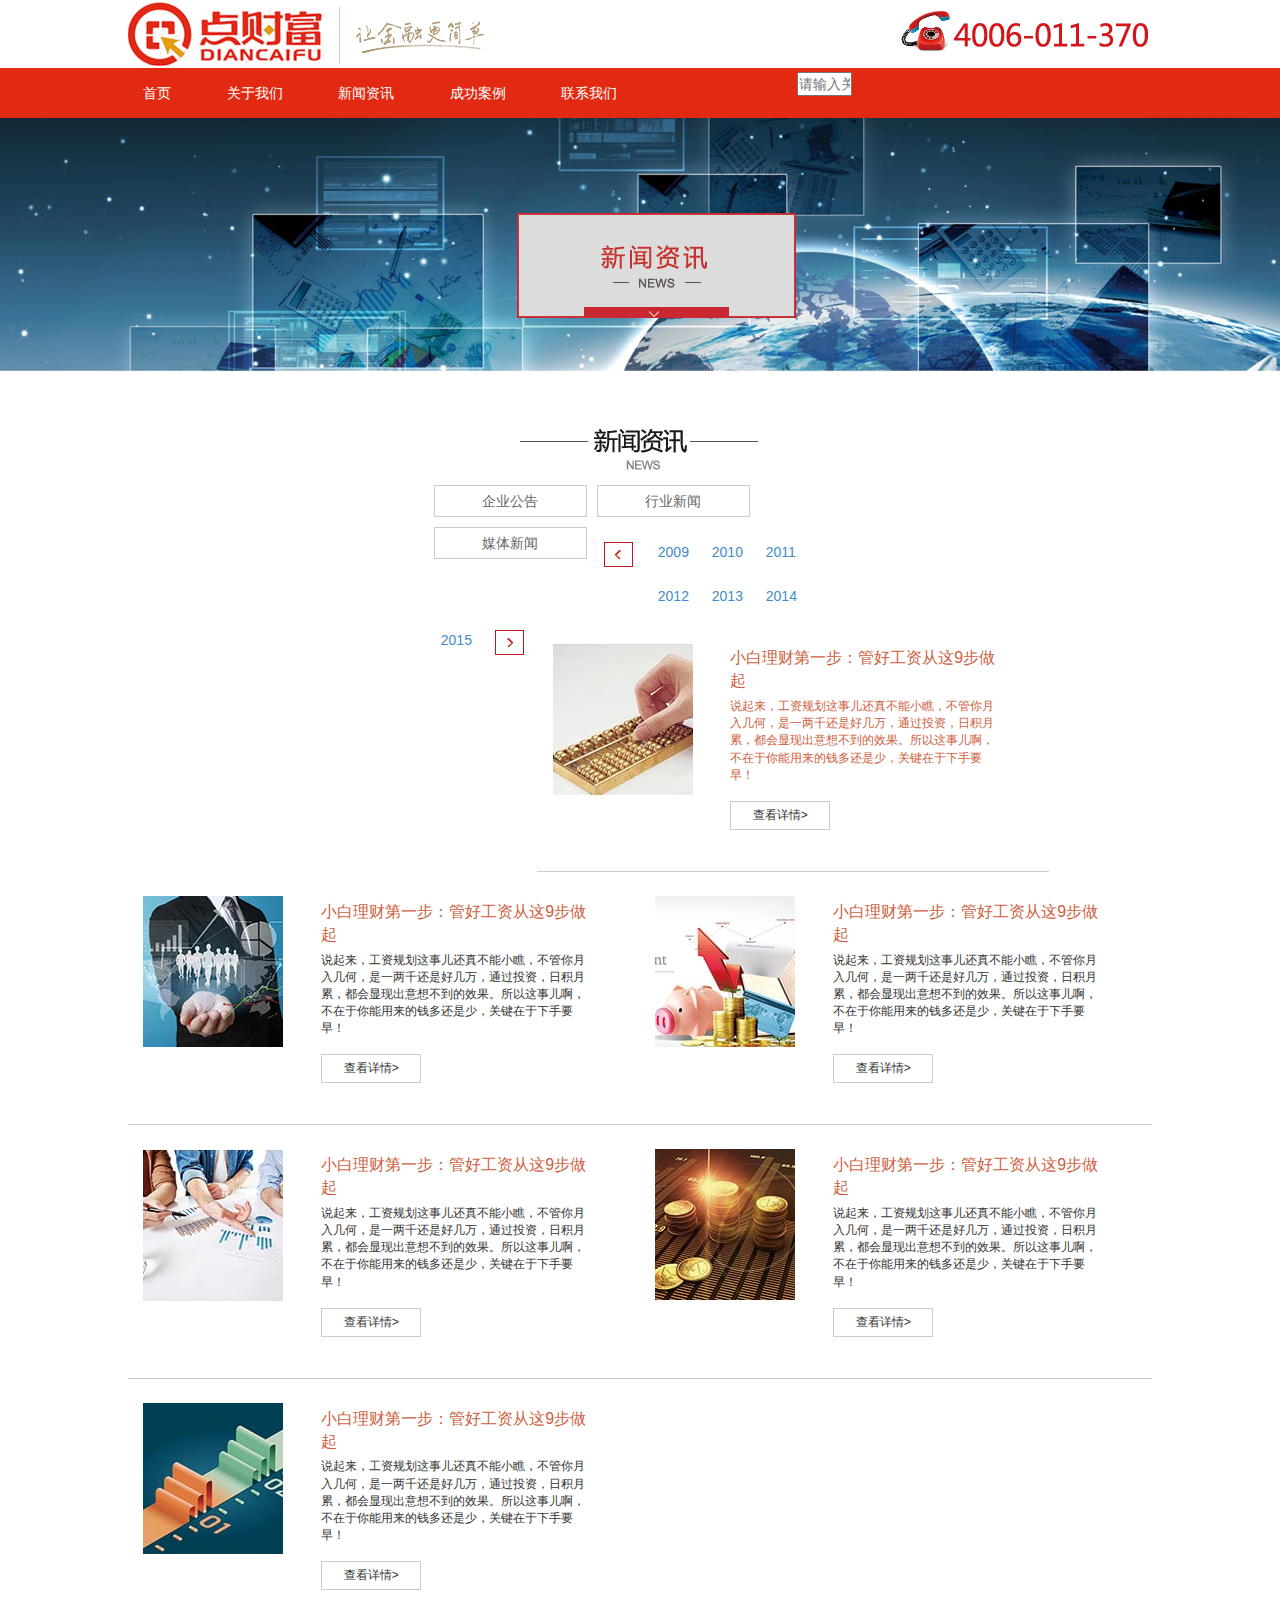
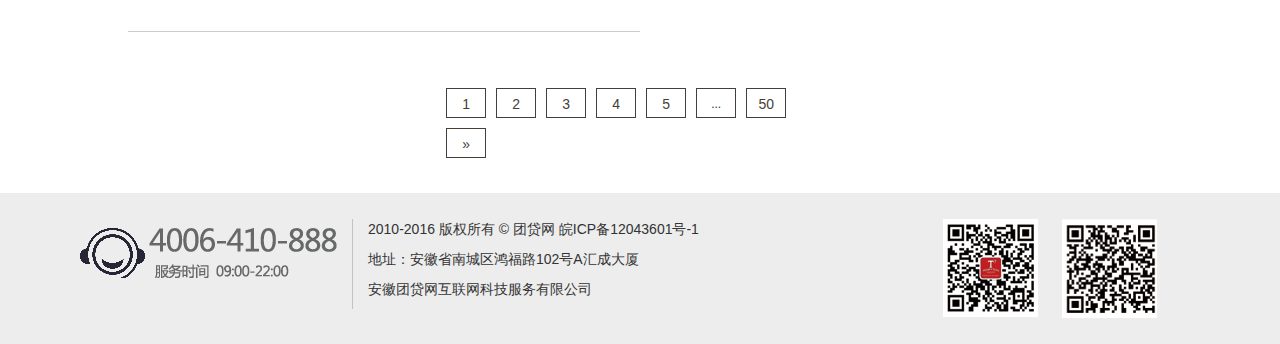
<file: new2.html>
<!doctype html>
<html lang="en">
<head>
    <meta charset="UTF-8">
    <title>新闻资讯</title>
    <link rel="stylesheet" type="text/css" href="CSS/bootstrap.min.css">
    <link rel="stylesheet" type="text/css" href="CSS/index.css">
    <script src="js/jquery-3.1.1.min.js"></script>
    <script src="js/bootstrap.min.js"></script>
</head>

<body>
<div class="box"> 
    
     <nav class="navbar navbar-default" role="navigation">
    <div class="container-fluid">
    <div class="navbar-header">
        <button type="button" class="navbar-toggle" data-toggle="collapse"
                data-target="#example-navbar-collapse">
            <span class="sr-only">切换导航</span>
            <span class="icon-bar"></span>
            <span class="icon-bar"></span>
            <span class="icon-bar"></span>
        </button>

        <div class="logo">
           <img src="images/logo.png">
           <img src="images/case_logo2.png">
           <div class="phone">
               <img src="images/case_phone.png">
           </div>
        </div>

    </div>
    <div class="collapse navbar-collapse" id="example-navbar-collapse">
        <div class="link0">
            <ul class="nav navbar-nav list">
               <li class="shouye"><a href="index.html">首页</a></li>
               <li><a href="about.html">关于我们</a></li>
               <li><a href="new2.html">新闻资讯</a></li>
               <li><a href="case2.html">成功案例</a></li>
               <li><a href="Contact.html">联系我们</a></li>
               <li><input type="text" class="search" placeholder="请输入关键词" ></li>
            </ul>
        </div>

    </div>
    </div>
</nav>
<!--nav end-->

<div class="banner">
    <img src="images/news-bn.jpg" width="100%">
    <div class="about hidden-xs">
        <a href="new1.html">
           <img src="images/new1_01.png">
        </a>
    </div>
</div>
<!--banner end-->

<div class="new2_inner">
    <div class="headline new1_hd">
        <img src="images/zixun.png">
        <ul class="new2_list">
          <li class="active"><a href="#">企业公告</a></li>
          <li><a href="#">行业新闻</a></li>
          <li><a href="#">媒体新闻</a></li>
        </ul>
    </div>
    <div class="year">
           <ul class="new2_list2">
              <li><a href="#">
                  <img src="images/prevbt.png">
                  </a>
              </li>
              <li><a href="#">2009</a></li>
              <li><a href="#">2010</a></li>
              <li><a href="#">2011</a></li>
              <li><a href="#">2012</a></li>
              <li><a href="#">2013</a></li>
              <li><a href="#">2014</a></li>
              <li><a href="#">2015</a></li>
              <li><a href="#">
                  <img src="images/nextbt.png">
                  </a>
              </li>
           </ul>
      </div>
    <div class="row new2_inner_show">

        <div class="col-sm-12 col-md-6 col-lg-6 new2_show">
            <div class="show_pic">
                 <img src="images/news02.jpg">
            </div>
            <div class="show_txt">
                <p class="show_title">小白理财第一步：管好工资从这9步做起</p>
                <p style="color:#ce5e40;">说起来，工资规划这事儿还真不能小瞧，不管你月入几何，是一两千还是好几万，通过投资，日积月累，都会显现出意想不到的效果。所以这事儿啊，不在于你能用来的钱多还是少，关键在于下手要早！</p>
                <input type="button" class="more" value="查看详情>">
            </div>
        </div>

        <div class="col-sm-12 col-md-6 col-lg-6 new2_show">
            <div class="show_pic">
                 <img src="images/news03.jpg">
            </div>
            <div class="show_txt">
                <p class="show_title">小白理财第一步：管好工资从这9步做起</p>
                <p>说起来，工资规划这事儿还真不能小瞧，不管你月入几何，是一两千还是好几万，通过投资，日积月累，都会显现出意想不到的效果。所以这事儿啊，不在于你能用来的钱多还是少，关键在于下手要早！</p>
                <input type="button" class="more" value="查看详情>">
            </div>
        </div>

        <div class="col-sm-12 col-md-6 col-lg-6 new2_show">
            <div class="show_pic">
                 <img src="images/news04.jpg">
            </div>
            <div class="show_txt">
                <p class="show_title">小白理财第一步：管好工资从这9步做起</p>
                <p>说起来，工资规划这事儿还真不能小瞧，不管你月入几何，是一两千还是好几万，通过投资，日积月累，都会显现出意想不到的效果。所以这事儿啊，不在于你能用来的钱多还是少，关键在于下手要早！</p>
                <input type="button" class="more" value="查看详情>">
            </div>
        </div>

        <div class="col-sm-12 col-md-6 col-lg-6 new2_show new2_show">
            <div class="show_pic">
                 <img src="images/news05.jpg">
            </div>
            <div class="show_txt">
                <p class="show_title">小白理财第一步：管好工资从这9步做起</p>
                <p>说起来，工资规划这事儿还真不能小瞧，不管你月入几何，是一两千还是好几万，通过投资，日积月累，都会显现出意想不到的效果。所以这事儿啊，不在于你能用来的钱多还是少，关键在于下手要早！</p>
                <input type="button" class="more" value="查看详情>">
            </div>
        </div>

        <div class="col-sm-12 col-md-6 col-lg-6 new2_show">
            <div class="show_pic">
                 <img src="images/news06.jpg">
            </div>
            <div class="show_txt">
                <p class="show_title">小白理财第一步：管好工资从这9步做起</p>
                <p>说起来，工资规划这事儿还真不能小瞧，不管你月入几何，是一两千还是好几万，通过投资，日积月累，都会显现出意想不到的效果。所以这事儿啊，不在于你能用来的钱多还是少，关键在于下手要早！</p>
                <input type="button" class="more" value="查看详情>">
            </div>
        </div>

        <div class="col-sm-12 col-md-6 col-lg-6 new2_show">
            <div class="show_pic">
                 <img src="images/news07.jpg">
            </div>
            <div class="show_txt">
                <p class="show_title">小白理财第一步：管好工资从这9步做起</p>
                <p>说起来，工资规划这事儿还真不能小瞧，不管你月入几何，是一两千还是好几万，通过投资，日积月累，都会显现出意想不到的效果。所以这事儿啊，不在于你能用来的钱多还是少，关键在于下手要早！</p>
                <input type="button" class="more" value="查看详情>">
            </div>
        </div>
    
      <div class="col-sm-12 col-md-12 col-lg-12 new2_pag"> 
          <ul class="pag">
             <li><a href="#">1</a></li>
             <li><a href="#">2</a></li>
             <li><a href="#">3</a></li>
             <li><a href="#">4</a></li>
             <li><a href="#">5</a></li>
             <li>...</li>
             <li><a href="#">50</a></li>
             <li><a href="#">&raquo;</a></li>
          </ul>
      </div>


    </div>
    <!--new_inner_show-->
</div>
<!--new_inner end-->

<div class="footer">
<div class="row case_inner footer_inner">
    <div class="col-sm-12 col-md-3 col-lg-3">
        <img src="images/case_ph.png">
    </div>
    <div class="col-sm-12 col-md-6 col-lg-6 copy">
        <p>2010-2016  版权所有 ©  团贷网  皖ICP备12043601号-1</p>
        <p>地址：安徽省南城区鸿福路102号A汇成大厦</p>
        <p>安徽团贷网互联网科技服务有限公司</p>
    </div>
    <div class="col-sm-12 col-md-3 col-lg-3 code">
        <img src="images/weixin.png">
        <img src="images/tuanhuo.png">
    </div>
</div>
</div>
</div> 
<!--box end-->
</body>
</html>
</file>
<file: CSS/index.css>
*{
    margin:0;
    padding:0;
}
.navbar {
    margin-bottom: 0;
}
.navbar-default {
    background-color: #FFF;
    border:0;
}
.container-fluid {
    padding:0;
    margin:0;
}
.navbar-header{
    width:100%;
}
.logo{
    width:80%;
    margin:0 auto;
}
.phone{
    float:right;
    margin-top:1%;
}
.navbar-collapse{
    width:100%;
    padding:0;
}

.list{
    width:100%;
    background:#e22a13;   
}
.list li{
    margin:0 1%;
}
.list .shouye{
    margin-left:10%;
}
.search{
    width:30%;
    margin-top:2%;
    margin-left:75%;
}
.navbar-default .navbar-nav > li > a {
    color: #FFF;
}

/*导航结束*/

.carousel-indicators .active {
    width: 15px;
    height: 15px;
    background-color: #db2216;
}
.carousel-indicators li {
    width: 14px;
    height: 14px;
    background-color: rgba(219,34,22,0);
    border: 1px solid #db2216;
    border-radius: 14px;
}
/*轮播结束*/

.row{
    width:100%;
    margin:0;
}
.advantage{
    width:90%;
    margin:5% auto;
}
.thumbnail{
    border:0;
    border-radius:0;
}
.thumbnail .caption{
    width:55%;
    margin:0 auto;
    padding:9px 0;
    font-size:14px;
    text-align:center;
}
.title{
    font-size:18px;
    color:#dd5a30;
}
/*advantage end*/

.case{
    width:100%;
    background:#e6e3e3;
}
.headline{
    padding-top:3%;
    text-align:center;
}
.case_inner{
    width:90%;
    margin:0 auto;
}
.case1{
    width:44%;
    background:#FFF;
    padding:0;
    margin:40px;
}
.left{
    float:left;
    text-align:center;
    margin:45px 90px;
    color:#989898;
}
.title2{
    font-size:18px;
    color:#000;
}
.right{
    float:right;
}
/*case end*/

.new{
    width:100%;
}
.new_inner{
    width:90%;
    margin:5% auto;
}
.txt{
   height:40px;
   border-bottom:2px solid #776e6d;
}
.txt .txt1{
    float:left;
    font-size:18px;
}
.txt .txt2{
    float:right;
    font-size:12px;
}
.list2{
    width:95%;
    margin:0 auto;
    margin-top:20px;
    font-size:13px;
}
/*new end*/

.footer{
    width:100%;
    background:#ededed;
}
.footer_inner{
    padding:2% 0;
}
.copy{
    font-size:14px;
    border-left:1px solid #c5c2c0;
}
.code img{
    margin-right:20px;
}
/*index end*/

/*about start*/
.banner{
    width:100%;
    position:relative;
}
.about{
    width:20%;
    position:absolute;
    top:35%;
    right:0;
    left:0;
    margin:0 auto;
}
.text{
    width:55%;
    margin:2% auto;
    text-align:center;
}
.introduce{
    width:100%;
    background:#FFF;
    border-bottom:1px solid #c5c2c0;
}
.photo{
    width:80%;
    margin:0 auto;
    margin-bottom:5%;
}
/*about end*/

/*contact start*/
.contact{
    width:100%;
    background:#FFF;
    border-bottom:1px solid #c5c2c0;
}
.inner1 p{
    font-size:12px;
    text-align:center;
}
.inner1 .txt3{
    font-size:18px;
    color:#005eae;
}
.txt5{
    width:80%;
    margin:0 auto;
}
.txt4{
    width:94%;
    margin:0 auto;
}
.pic3{
    margin:4% auto;
}
/*contact end*/

/*case1 start*/
.case1_inner2{
    width:100%;
    background:#f0f0f1;
}
.case1_inner3{
    width:80%;
    margin:0 auto;
    display:block;
}
.case1_inner3 .show2{
    padding:5% 10px;
}
.jump{
    width:80%;
    height:60px;
    margin:2% auto;
}
.jump_left{
    float:left;
}
.jump_right{
    float:right;
}
/*case1 end*/

/*case2 start*/
.inner4{
    width:80%;
    margin:0 auto;
    background:#fbfbfb;
}
.inner_01{
    background:#ea8678;
    padding:0;
    margin:2% auto;
}
.inner_02{
    background:#78a69b;
    padding:0;
    margin:2% auto;
}
.inner_03{
    background:#e3a775;
    padding:0;
    margin:2% auto;
}
.inner_04{
    background:#77afde;
    padding:0;
     margin:2% auto;
}
.inner_left{
    float:left;
}
.inner_right{
    float:right;
}
.inner_text1,.inner_text2{
    margin-top:9%;
    padding:0 30px;
    border-left:3px solid #FFF;
    color:#FFF;
    font-size:14px;
}
.inner_text1{
    margin-left:10%;

}
.inner_text2{
    margin-right:22%;

}
/*case2 end*/

/*new1 start*/
.head2 span{
    padding-top:15px;
    padding-left:10%;
    float:left;
}
.breadcrumb{
    padding:15px;
    margin:0;
    background:#FFF;
}
.new1_inner{
    width:100%;
    margin:0 auto;
}
.new1_hd h4{
    color:#c01920;
}
.new1_hd p{
    color:#cd6446;
}
.show1{
    width:90%;
}
.show1 p{
    text-indent:25px;
    color:#343636;
}
.pic4{
    margin:30px 0;
    text-align:center;
}
/*new1 end*/

/*new2 start*/
.new2_inner{
    background:#FFF; 
}
.new2_list,.year{
    width:33%;
    height:40px;
    margin:0 auto;
    text-align:center;
}
.new2_list li{
    width:153px;
    padding:5px;
    margin:5px;
    float:left;
    list-style:none;
    border:1px solid #CCC;
}
.new2_list li>a{
    color:#666;
    text-decoration: none;
}
.new2_list>li:hover,.new2_list li>a:hover{
    color:#FFF;
    background:#c01920;
}
.year_left{
    float:left;
}
.year_right{
    float:right;
}
.new2_list2 li{
    width:40px;
    padding:5px;
    margin:7px;
    float:left;
    list-style:none;
    border:0;
}

.new2_inner_show{
    width:80%;
    margin:0 auto;
    font-size:12px;
}
.new2_show{
   border-bottom:1px solid #CCC;
}
.show_pic{
    width:30%;
    float:left;
    padding:5% 0;
}
.show_txt{
    width:70%;
    float:right;
    padding:5% 0;
}
.show_txt p{
    width:80%;
    margin:0 auto;
}
.show_title{
    font-size:16px;
    color:#ce5e40;
    padding:5px 0;
}
.more{
    width:100px;
    padding:5px;
    margin:5% 10%;
    border:1px solid #CCC;
    border-radius: 0;
    background:#FFF;
}
.new2_pag{
    margin:3% 0;
}
.pag{
    width:40%;
    margin:2% auto;
}
.pag li{
    width:40px;
    height:30px;
    line-height:30px;
    list-style:none;
    float:left;
    text-align:center;
    margin:5px;
    border:1px solid #453e3a;
}
.pag li>a{
    font-size:14px;
    color:#453e3a;
    text-decoration: none;
}
.pag li:hover{
    background:rgba(0,0,0,0.1);
}
</file>
